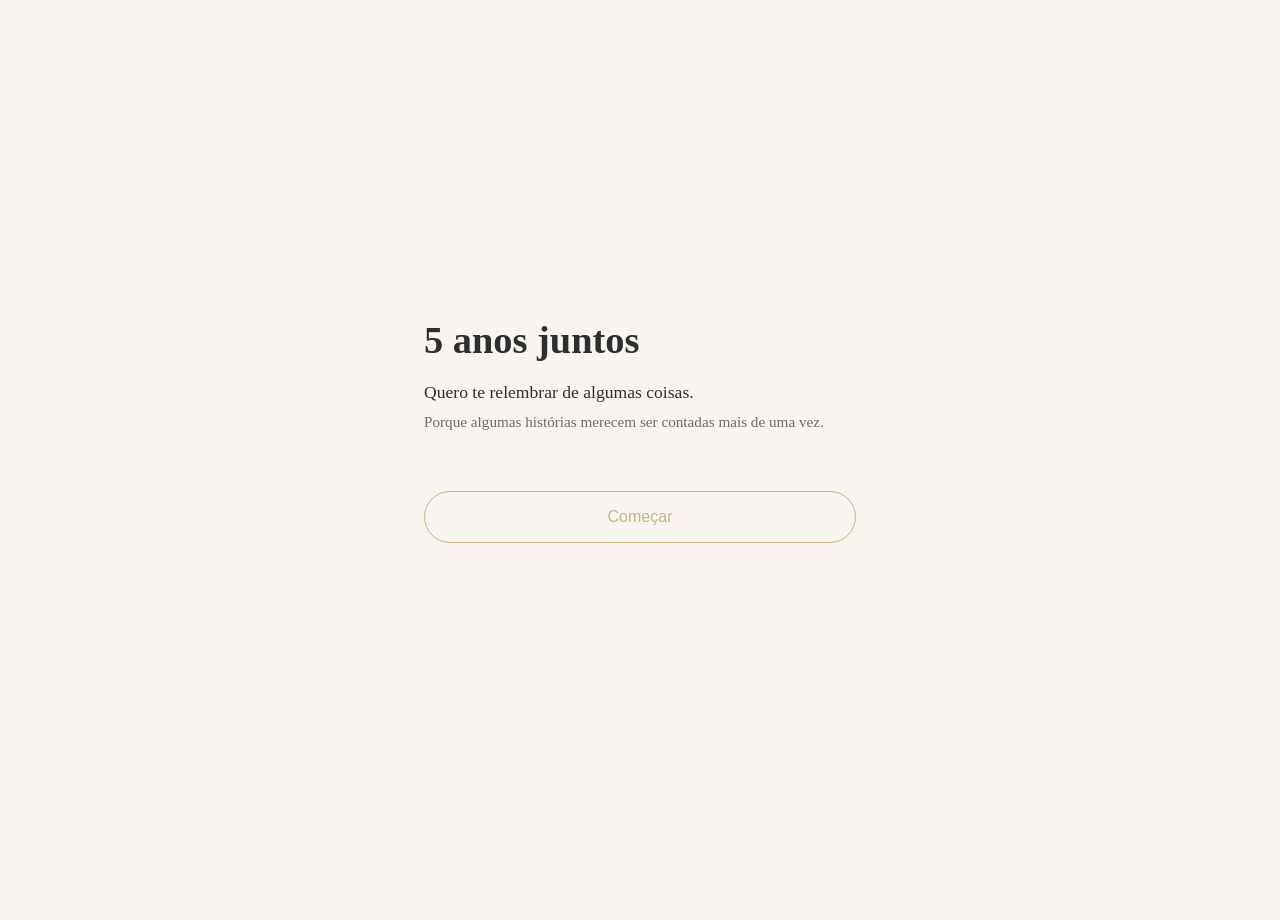
<file: index.html>
<!DOCTYPE html>
<html lang="pt-br">
<head>
  <meta charset="UTF-8">
  <meta name="viewport" content="width=device-width, initial-scale=1.0">
  <title>5 anos juntos</title>

  <!-- CSS -->
  <link rel="stylesheet" href="css/style.css">
</head>
<body>

  <main id="app">

    <!-- PÁGINA 1 -->
    <section class="page active" id="page-1">
      <div class="content center">
        <h1>5 anos juntos</h1>
        <p class="subtitle">Quero te relembrar de algumas coisas.</p>
        <p class="text-muted">
          Porque algumas histórias merecem ser contadas mais de uma vez.
        </p>
        <button class="btn next" data-next="page-2">Começar</button>
      </div>
    </section>

    <!-- PÁGINA 2 -->
    <section class="page" id="page-2">
      <div class="content">
        <h2>Como tudo começou</h2>

        <div class="card">
          <h3>Onde nos conhecemos</h3>
          <p>
            Nos conhecemos em 2020 na Escola Coronel.<br><br>
            Fomos representantes de sala juntos e, sem perceber, aquele seria o começo de uma história muito maior.
          </p>
        </div>

        <div class="card">
          <h3>Minha primeira impressão</h3>
          <p>
            Minha primeira impressão foi que você era muito fofo, mas tinha cara de bravo.<br><br>
            Sempre distraído, difícil de chamar atenção e diferente das outras pessoas ao seu redor.<br><br>
            Talvez tenha sido justamente isso que fez você se destacar.
          </p>
        </div>

        <div class="card">
          <h3>Primeira conversa</h3>
          <p>
            Provavelmente essa nem foi nossa primeira conversa de verdade.<br><br>
            Mas eu lembro de ter criticado um desenho seu.<br><br>
            Você respondeu dizendo que minha opinião era igual pizza: eu entreguei, mas ninguém pediu.<br><br>
            Achei extremamente afrontoso.
          </p>
        </div>

        <div class="card">
          <h3>Primeiro encontro</h3>
          <p>
            Nosso primeiro encontro foi no shopping.<br><br>
            Quem conseguiu gastar praticamente todo o seu dinheiro foi minha amiga.<br><br>
            Mas eu achei muito fofo ver você fazendo aquilo.
          </p>
        </div>

        <button class="btn next" data-next="page-3">Continuar</button>
      </div>
    </section>

    <!-- PÁGINA 3 -->
    <section class="page" id="page-3">
      <div class="content">
        <h2>Coisas que eu amo em você</h2>

        <ul class="love-list">
          <li>Sua persistência</li>
          <li>Sua opinião forte</li>
          <li>Sua inteligência</li>
          <li>Sua velocidade de raciocínio</li>
          <li>Sua força física</li>
          <li>Sua forma de se apresentar socialmente</li>
          <li>Seu autocontrole</li>
          <li>Seu repertório para debates</li>
          <li>Seu senso de humor duvidoso</li>
          <li>Sua atenção aos seus próprios detalhes</li>
          <li>Sua atenção aos meus detalhes</li>
        </ul>

        <p class="final-text">
          Existem muitas outras coisas.<br><br>
          Essas são apenas algumas das que vieram primeiro ao coração.
        </p>

        <button class="btn next" data-next="page-4">Última página</button>
      </div>
    </section>

    <!-- PÁGINA 4 -->
    <section class="page special" id="page-4">
      <div class="content center">
        <div id="counter">1 ano juntos</div>

        <div id="final-message">
          <p>Vou te amar para sempre, independente da forma atual das nossas almas.</p>
          <p>Hoje somos seres humanos em carne e osso.</p>
          <p>
            Mas um dia seremos poeira cósmica e ainda assim vamos flutuar juntos pela imensidão desconhecida do nosso universo.
          </p>
          <p>
            Vamos chegar em lugares que com este corpo jamais conseguiríamos alcançar.
          </p>
          <p>
            E para mim, isso é uma das coisas mais lindas que existem.
          </p>

          <h3>Feliz 5 anos, TE AMO!!!❤️</h3>
        </div>
      </div>
    </section>

  </main>

  <!-- JS -->
  <script src="js/script.js"></script>
</body>
</html>
</file>
<file: css/style.css>
/* RESET */
* {
  margin: 0;
  padding: 0;
  box-sizing: border-box;
}

/* VARIÁVEIS */
:root {
  --bg-main: #f8f5f0;
  --bg-special: #f1ede6;
  --gold: #c9b37e;
  --text-main: #2e2e2e;
  --text-soft: #6b6b6b;
}

/* BASE */
body {
  font-family: "Georgia", serif;
  background: var(--bg-main);
  color: var(--text-main);
  height: 100vh;
  overflow: hidden;
}

/* PÁGINAS */
.page {
  position: absolute;
  inset: 0;
  opacity: 0;
  pointer-events: none;
  transition: opacity 0.8s ease, transform 0.8s ease;
  transform: translateY(20px);

  /* 🔧 CORREÇÃO FUNCIONAL */
  overflow-y: auto;
  -webkit-overflow-scrolling: touch;
}

.page.active {
  opacity: 1;
  pointer-events: all;
  transform: translateY(0);
}

.page.special {
  background: linear-gradient(180deg, #f3efe7, #ebe5da);
}

/* CONTEÚDO */
.content {
  max-width: 480px;
  margin: 0 auto;
  padding: 40px 24px 80px;
}

.center {
  display: flex;
  flex-direction: column;
  justify-content: center;
  height: 100%;
}

/* TEXTOS */
h1 {
  font-size: 2.4rem;
  margin-bottom: 20px;
}

h2 {
  font-size: 1.9rem;
  margin-bottom: 30px;
}

h3 {
  font-size: 1.2rem;
  margin-bottom: 10px;
  color: var(--gold);
}

.subtitle {
  font-size: 1.1rem;
  margin-bottom: 10px;
}

.text-muted {
  font-size: 0.95rem;
  color: var(--text-soft);
  margin-bottom: 30px;
}

/* CARDS */
.card {
  background: #ffffff;
  border-radius: 16px;
  padding: 20px;
  margin-bottom: 20px;
  box-shadow: 0 10px 30px rgba(0,0,0,0.05);
}

/* BOTÕES */
.btn {
  margin-top: 30px;
  padding: 16px;
  border-radius: 30px;
  border: none;
  background: transparent;
  border: 1px solid var(--gold);
  color: var(--gold);
  font-size: 1rem;
  cursor: pointer;
  transition: all 0.3s ease;
}

.btn:hover {
  background: var(--gold);
  color: #fff;
}

/* LISTA */
.love-list li {
  list-style: none;
  opacity: 0;
  margin-bottom: 14px;
  animation: fadeUp 0.6s forwards;
}

.love-list li:nth-child(n) {
  animation-delay: calc(var(--i) * 0.15s);
}

/* FINAL */
.final-text {
  margin-top: 20px;
  font-size: 0.95rem;
  color: var(--text-soft);
}

/* CONTADOR */
#counter {
  font-size: 2.2rem;
  color: var(--gold);
  margin-bottom: 30px;
}

/* MENSAGEM FINAL */
#final-message {
  opacity: 1;
}

#final-message p,
#final-message h3 {
  margin-bottom: 14px;
  opacity: 0;
  animation: fadeIn 0.6s forwards;
}

#final-message h3 {
  margin-top: 30px;
}

/* ANIMAÇÕES */
@keyframes fadeUp {
  from {
    opacity: 0;
    transform: translateY(10px);
  }
  to {
    opacity: 1;
    transform: translateY(0);
  }
}

@keyframes fadeIn {
  to {
    opacity: 1;
  }
}
</file>
